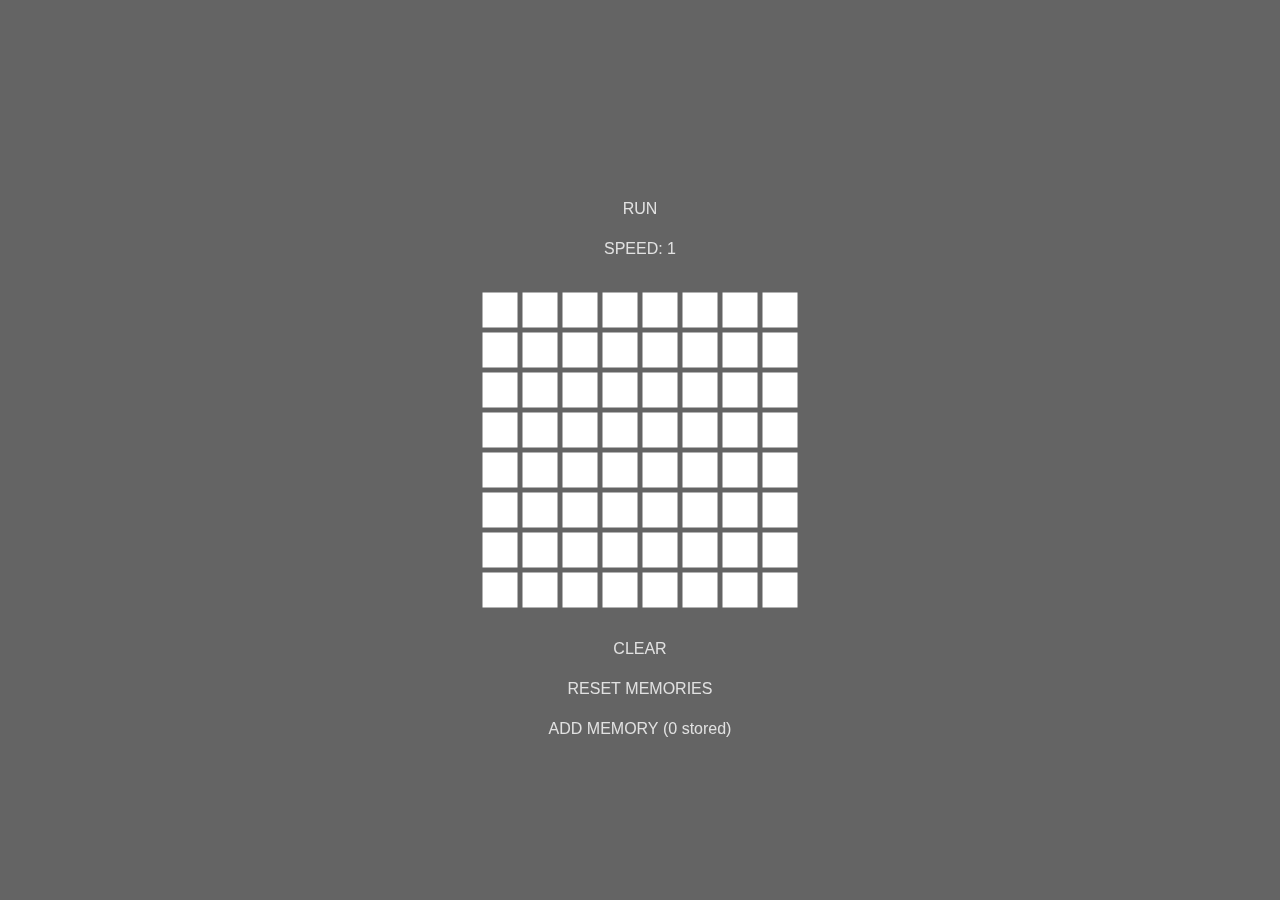
<file: index.html>
<!DOCTYPE html>
<html>
    <head>
        <title>Hopfield Network Demo</title>
        <script src="p5.min.js"></script>
        <script src="app.js"></script>
        <link rel="stylesheet" href="style.css">
        <meta name="viewport" content="width=device-width, initial-scale=1.0, maximum-scale=1.0, user-scalable=no">
    </head>
    <body>
    </body>
</html>
</file>
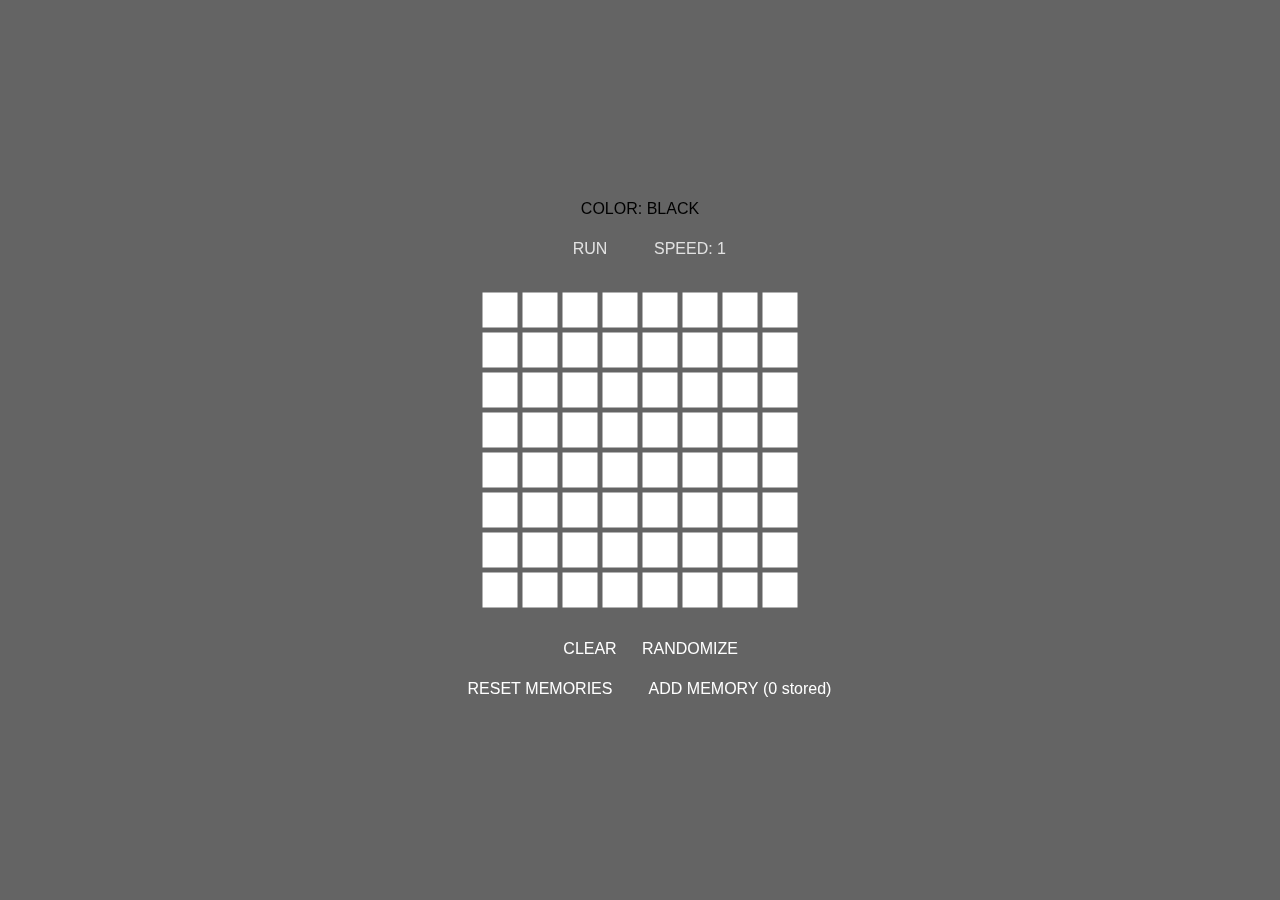
<file: index-color.html>
<!DOCTYPE html>
<html>
    <head>
        <title>Hopfield Network Demo (Color)</title>
        <script src="p5.min.js"></script>
        <script src="app-color.js"></script>
        <link rel="stylesheet" href="style.css">
        <meta name="viewport" content="width=device-width, initial-scale=1.0, maximum-scale=1.0, user-scalable=no">
    </head>
    <body>
    </body>
</html>
</file>
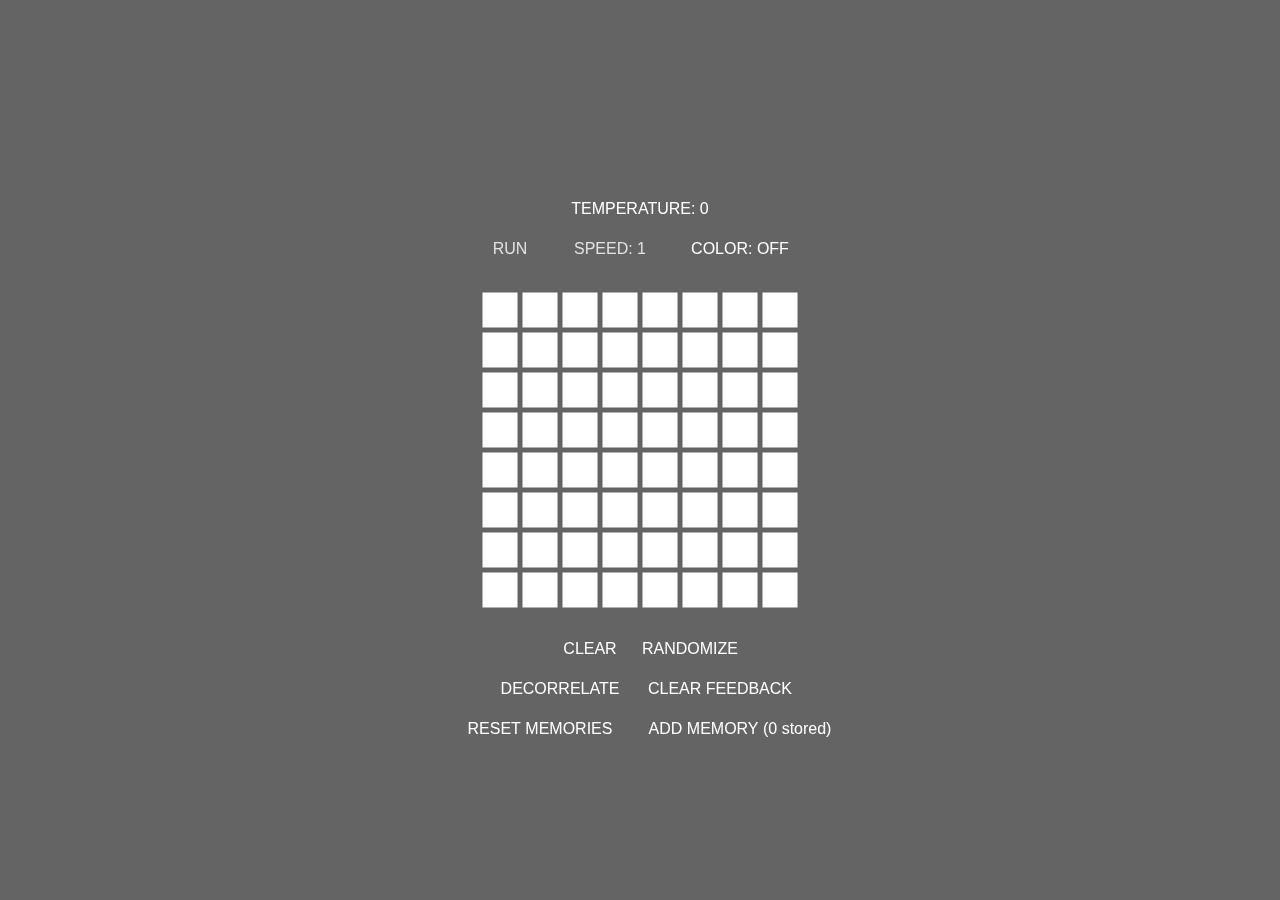
<file: index-stochastic.html>
<!DOCTYPE html>
<html>
    <head>
        <title>Hopfield Network Demo (Stochastic)</title>
        <script src="p5.min.js"></script>
        <script src="app-stochastic.js"></script>
        <link rel="stylesheet" href="style.css">
        <meta name="viewport" content="width=device-width, initial-scale=1.0, maximum-scale=1.0, user-scalable=no">
    </head>
    <body>
    </body>
</html>
</file>
<file: style.css>
body {
	background-color: #0A0A0A;
	color: #A0B0C0;
}

canvas {
	position: absolute;
	left: 0px;
	top: 0px;
}

canvas {
	-webkit-tap-highlight-color: transparent;
	-webkit-touch-callout: none;
	touch-action: manipulation;
}

body {
	touch-action: none;
}

body,
- {
  -webkit-touch-callout: none;
  -webkit-user-select: none;
  -khtml-user-select: none;
  -moz-user-select: none;
  -ms-user-select: none;
  user-select: none;
}
</file>
